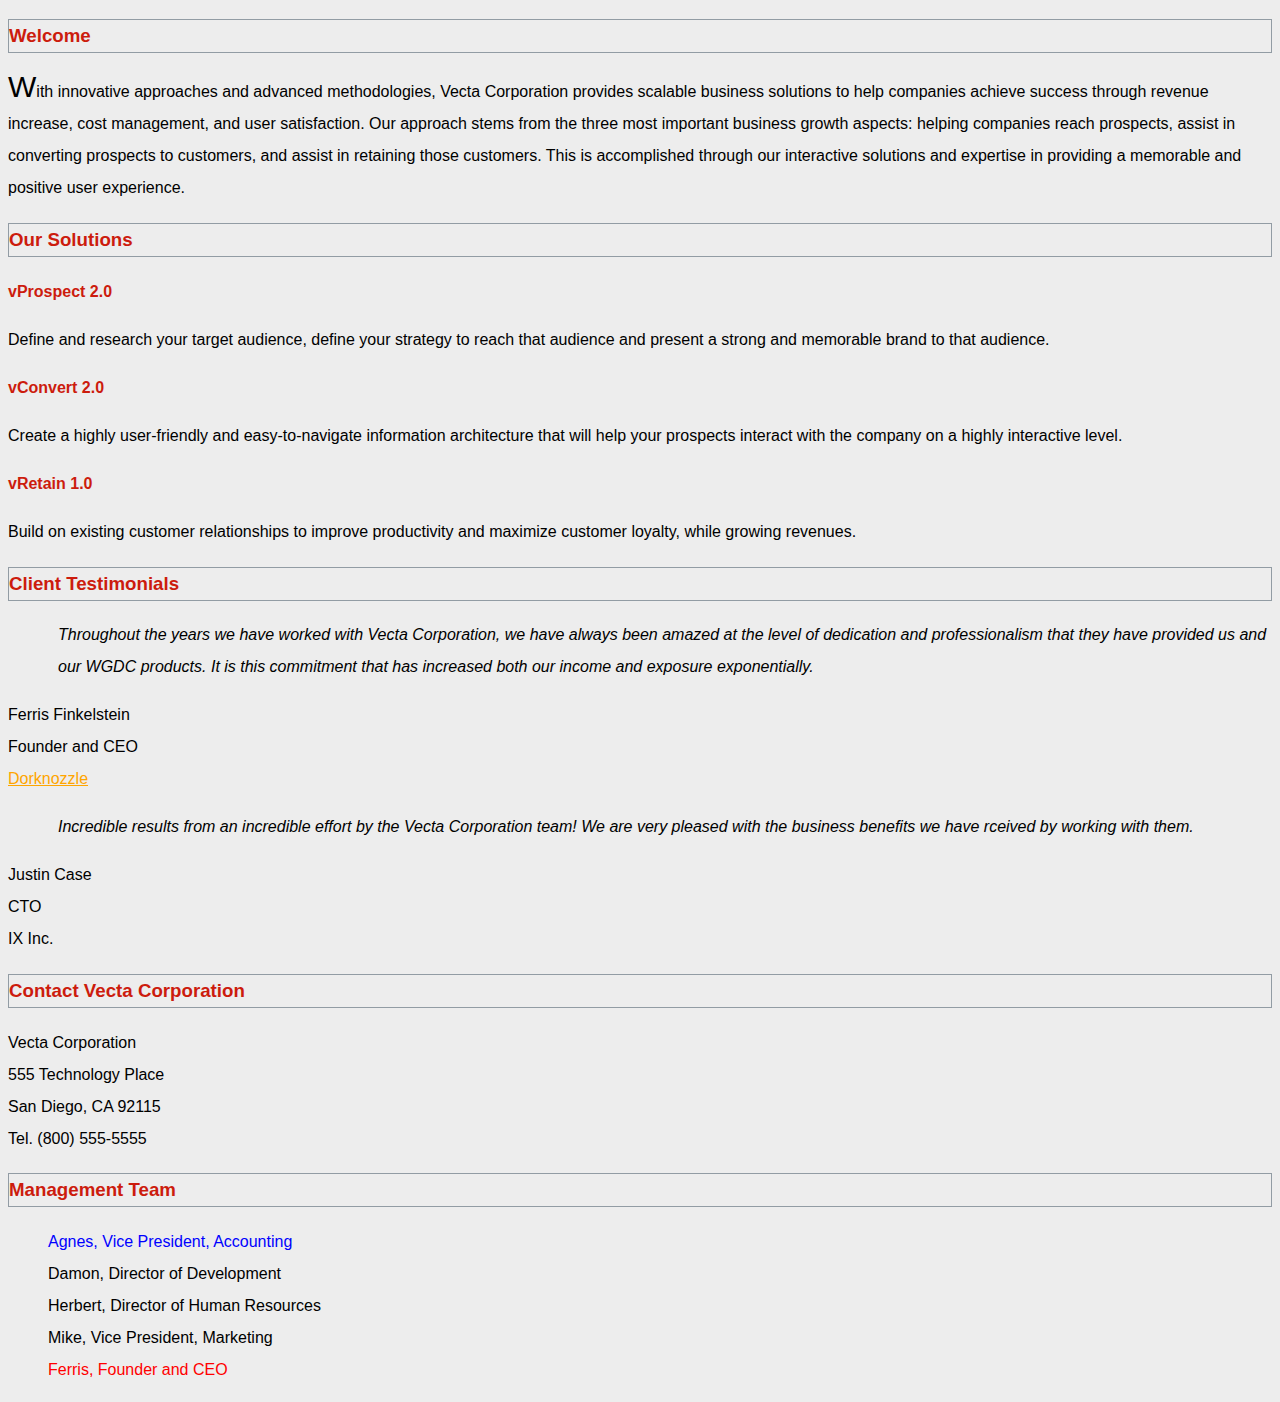
<file: part1/index.html>
<!doctype html>
<html lang="en">
<head>
<meta charset="utf-8">
<link rel="stylesheet" href="styles/styles.css">
<title>Welcome to Vecta Corp.</title>
</head>

<body>
<h3>Welcome</h3>

<p>With innovative approaches and advanced methodologies, Vecta Corporation provides scalable business solutions to help companies achieve success through revenue increase, cost management, and user satisfaction. Our approach stems from the three most important business growth aspects: helping companies reach prospects, assist in converting prospects to customers, and assist in retaining those customers. This is accomplished through our interactive solutions and expertise in providing a memorable and positive user experience.</p>

<h3>Our Solutions</h3>

<p class="solution">vProspect 2.0</p>
<p>Define and research your target audience, define your strategy to reach that audience and present a strong and memorable brand to that audience.</p>

<p class="solution">vConvert 2.0</p>
<p>Create a highly user-friendly and easy-to-navigate information architecture that will help your prospects interact with the company on a highly interactive level.</p>

<p class="solution">vRetain 1.0</p>
<p>Build on existing customer relationships to improve productivity and maximize customer loyalty, while growing revenues.</p>

<h3>Client Testimonials</h3>

<p id="testimonial1">Throughout the years we have worked with Vecta Corporation, we have always been amazed at the level of dedication and professionalism that they have provided us and our WGDC products. It is this commitment that has increased both our income and exposure exponentially.</p>
<p>Ferris Finkelstein<br>
Founder and CEO<br>
<a href="http://www.dorknozzle.com">Dorknozzle</a></p>

<p id="testimonial2">Incredible results from an incredible effort by the Vecta Corporation team! We are very pleased with the business benefits we have rceived by working with them.</p>
<p>Justin Case<br>
CTO<br>
IX Inc.</p>

<h3>Contact Vecta Corporation</h3>

<p>Vecta Corporation<br>
555 Technology Place<br>
San Diego, CA 92115<br>
Tel. (800) 555-5555</p>

<h3>Management Team</h3>

<ul>
    <li>Agnes, Vice President, Accounting</li>
    <li>Damon, Director of Development</li>
    <li>Herbert, Director of Human Resources</li>
    <li>Mike, Vice President, Marketing</li>
    <li>Ferris, Founder and CEO</li>
</ul>
</body>
</html>
</file>
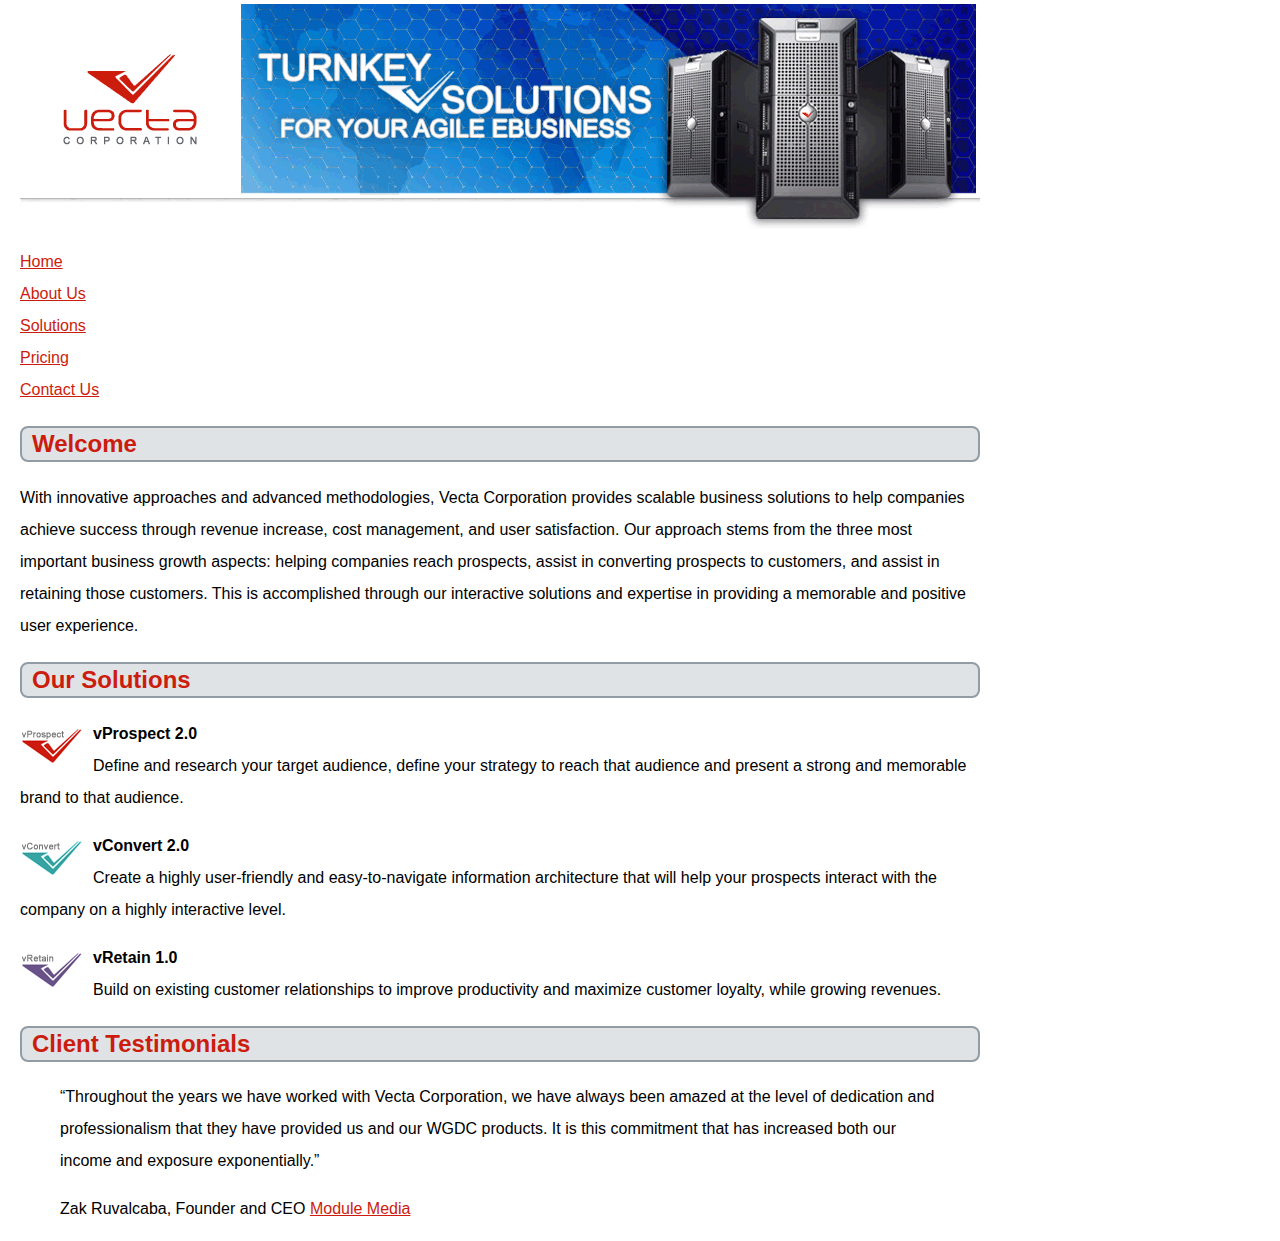
<file: part2/vectacorp/index.html>
<!doctype html>
<html lang="en">
<head>
	<meta charset="utf-8">
    <title>Welcome to Vecta Corporation</title>
    <link rel="stylesheet" href="styles/styles.css">
    <style>
        /*Figure out how to bold the solution titles on the main page. 
        You can’t use classes or IDs to accomplish this. 
        You also can’t use any additional HTML aside from what’s already there. 
        You must use CSS3 selectors to accomplish this task. 
        Add this style rule within an embedded style sheet on the main page…do not put this in your external style sheet.*/
        p:first-of-type::first-line{font-weight:normal;}
        p::first-line{font-weight: bold;}
    </style>
</head>

<body style="margin-left: 20px;">
<img src="images/header.gif" alt="">
<ul>
    <li><a href="index.html">Home</a></li>
    <li><a href="aboutus.html">About Us</a></li>
    <li><a href="solutions.html">Solutions</a></li>
    <li><a href="pricing.html">Pricing</a></li>
    <li><a href="contactus.html">Contact Us</a></li>
</ul>
<h2>Welcome</h2>
<p>With innovative approaches and advanced methodologies, Vecta Corporation provides scalable business solutions to help companies achieve success through revenue increase, cost management, and user satisfaction. Our approach stems from the three most important business growth aspects: helping companies reach prospects, assist in converting prospects to customers, and assist in retaining those customers. This is accomplished through our interactive solutions and expertise in providing a memorable and positive user experience.</p>
<h2>Our Solutions</h2>
<p><img src="images/logo_vprospect.gif" width="63" height="36" alt=""> vProspect 2.0<br>
Define and research your target audience, define your strategy to reach that audience and present a strong and memorable brand to that audience.</p>
<p><img src="images/logo_vconvert.gif" width="63" height="36" alt=""> vConvert 2.0<br>
Create a highly user-friendly and easy-to-navigate information architecture that will help your prospects interact with the company on a highly interactive level.</p>
<p><img src="images/logo_vretain.gif" width="63" height="36" alt=""> vRetain 1.0<br>
Build on existing customer relationships to improve productivity and maximize customer loyalty, while growing revenues.</p>
<h2>Client Testimonials</h2>
<blockquote><q>Throughout the years we have worked with Vecta Corporation, we have always been amazed at the level of dedication and professionalism that they have provided us and our WGDC products. It is this commitment that has increased both our income and exposure exponentially.</q></blockquote>
<blockquote>Zak Ruvalcaba, Founder and CEO <a href="http://www.modulemedia.com" target="_blank">Module Media</a></blockquote>
</body>
</html>
</file>
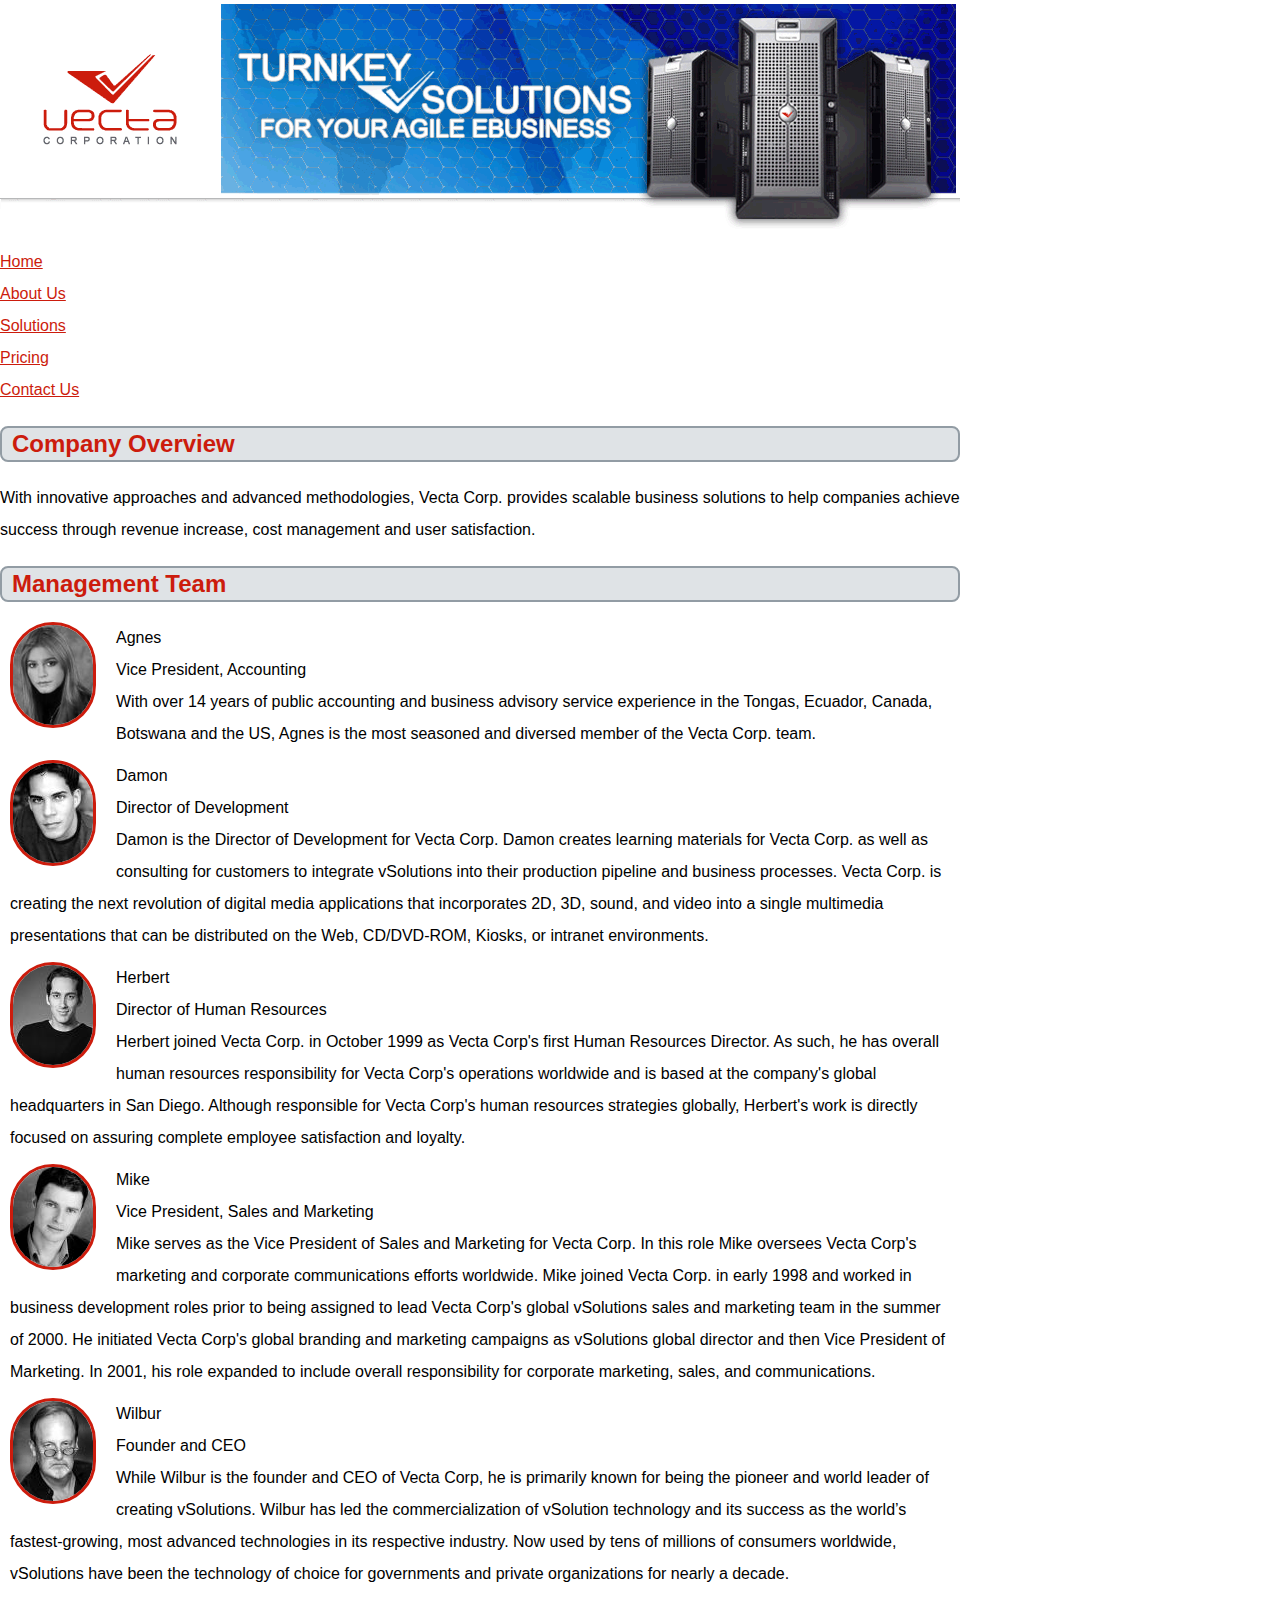
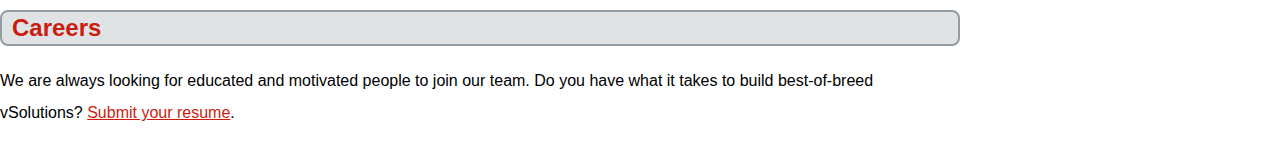
<file: part2/vectacorp/aboutus.html>
<!doctype html>
<html lang="en">
<head>
	<meta charset="utf-8">
    <title>About Vecta Corporation</title>
    <link rel="stylesheet" href="styles/styles.css">
</head>

<body>
<img src="images/header.gif" alt="">
<ul>
    <li><a href="index.html">Home</a></li>
    <li><a href="aboutus.html">About Us</a></li>
    <li><a href="solutions.html">Solutions</a></li>
    <li><a href="pricing.html">Pricing</a></li>
    <li><a href="contactus.html">Contact Us</a></li>
</ul>
<h2>Company Overview</h2>
<p>With innovative approaches and advanced methodologies, Vecta Corp. provides scalable business solutions to help companies achieve success through revenue increase, cost management and user satisfaction.</p>
<h2>Management Team</h2>
<section>
    <img src="images/head_agnes.gif" width="80" height="100" alt="Agnes"> Agnes<br>
    <p>Vice President, Accounting<br>
    With over 14 years of public accounting and business advisory service experience in the Tongas, Ecuador, Canada, Botswana and the US, Agnes is the most seasoned and diversed member of the Vecta Corp. team.</p>
</section>
<section>    
    <img src="images/head_damon.gif" width="80" height="100" alt="Damon"> Damon<br>
    <p>Director of Development<br>
    Damon is the Director of Development for Vecta Corp. Damon creates learning materials for Vecta Corp. as well as consulting for customers to integrate vSolutions into their production pipeline and business processes. Vecta Corp. is creating the next revolution of digital media applications that incorporates 2D, 3D, sound, and video into a single multimedia presentations that can be distributed on the Web, CD/DVD-ROM, Kiosks, or intranet environments.</p>
</section>
<section> 
    <img src="images/head_herbert.gif" width="80" height="100" alt=""> Herbert<br>
    <p>Director of Human Resources<br>
    Herbert joined Vecta Corp. in October 1999 as Vecta Corp's first Human Resources Director. As such, he has overall human resources responsibility for Vecta Corp's operations worldwide and is based at the company's global headquarters in San Diego. Although responsible for Vecta Corp's human resources strategies globally, Herbert's work is directly focused on assuring complete employee satisfaction and loyalty.</p>
</section>
<section>    
    <img src="images/head_mike.gif" width="80" height="100" alt="Mike"> Mike<br>
    <p>Vice President, Sales and Marketing<br>
    Mike serves as the Vice President of Sales and Marketing for Vecta Corp. In this role Mike oversees Vecta Corp's marketing and corporate communications efforts worldwide. Mike joined Vecta Corp. in early 1998 and worked in business development roles prior to being assigned to lead Vecta Corp's global vSolutions sales and marketing team in the summer of 2000. He initiated Vecta Corp's global branding and marketing campaigns as vSolutions global director and then Vice President of Marketing. In 2001, his role expanded to include overall responsibility for corporate marketing, sales, and communications.</p>
</section>
<section>    
    <img src="images/head_wilbur.gif" width="80" height="100" alt="Wilbur"> Wilbur<br>
    <p>Founder and CEO<br>
    While Wilbur is the founder and CEO of Vecta Corp, he is primarily known for being the pioneer and world leader of creating vSolutions. Wilbur has led the commercialization of vSolution technology and its success as the world’s fastest-growing, most advanced technologies in its respective industry. Now used by tens of millions of consumers worldwide, vSolutions have been the technology of choice for governments and private organizations for nearly a decade.</p>
</section> 
<h2>Careers</h2>
<p>We are always looking for educated and motivated people to join our team. Do you have what it takes to build best-of-breed vSolutions? <a href="mailto:hr@vectacorp.com?subject=MY RESUME&cc=herbert@vectacorp.com">Submit your resume</a>.</p>
</body>
</html>
</file>
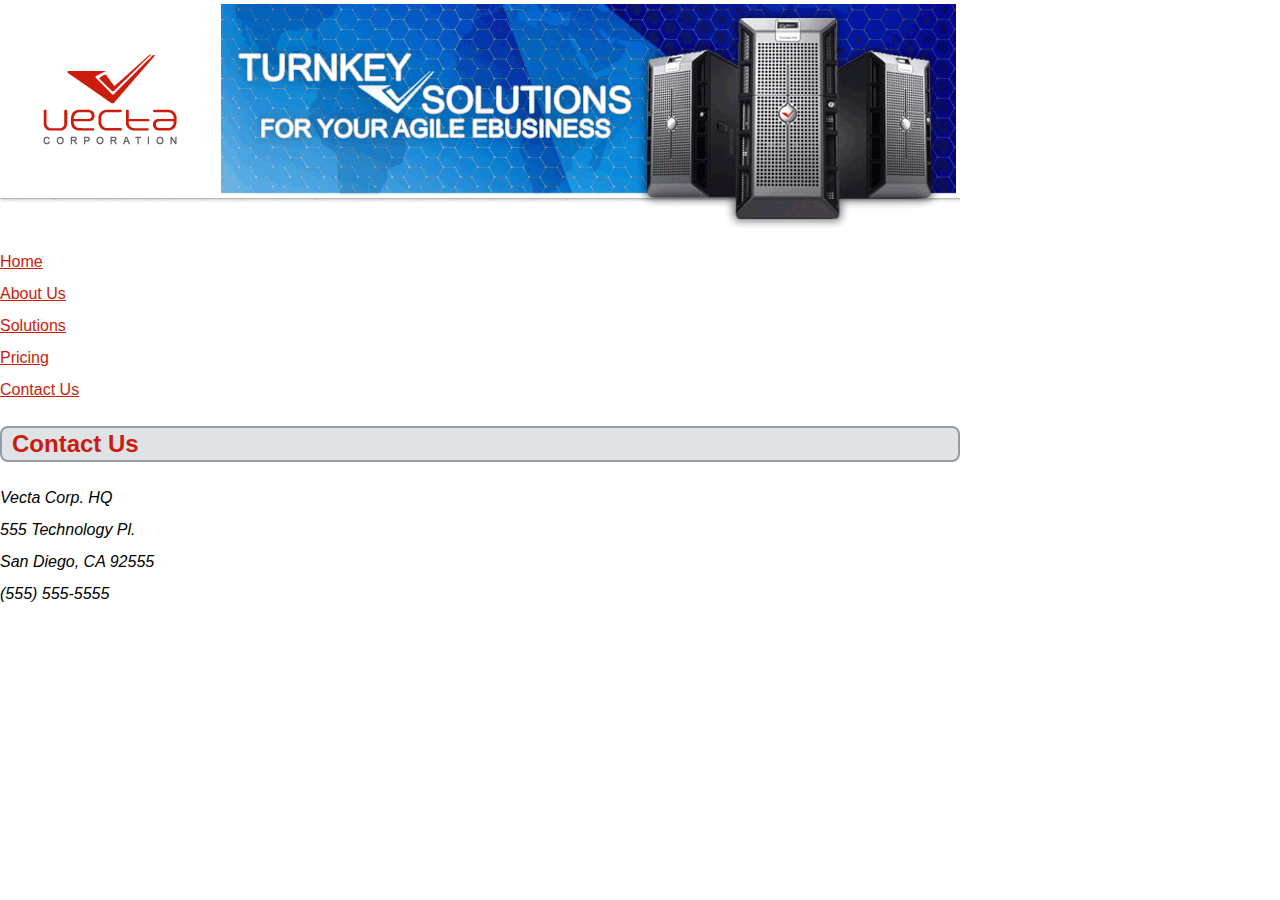
<file: part2/vectacorp/contactus.html>
<!doctype html>
<html lang="en">
<head>
	<meta charset="utf-8">
    <title>Contact Vecta Corporation</title>
    <link rel="stylesheet" href="styles/styles.css">
</head>

<body>
<img src="images/header.gif" alt="">
<ul>
    <li><a href="index.html">Home</a></li>
    <li><a href="aboutus.html">About Us</a></li>
    <li><a href="solutions.html">Solutions</a></li>
    <li><a href="pricing.html">Pricing</a></li>
    <li><a href="contactus.html">Contact Us</a></li>
</ul>
<h2>Contact Us</h2>
<address>
    Vecta Corp. HQ<br>
    555 Technology Pl.<br>
    San Diego, CA 92555<br>
    (555) 555-5555
</address>
</body>
</html>
</file>
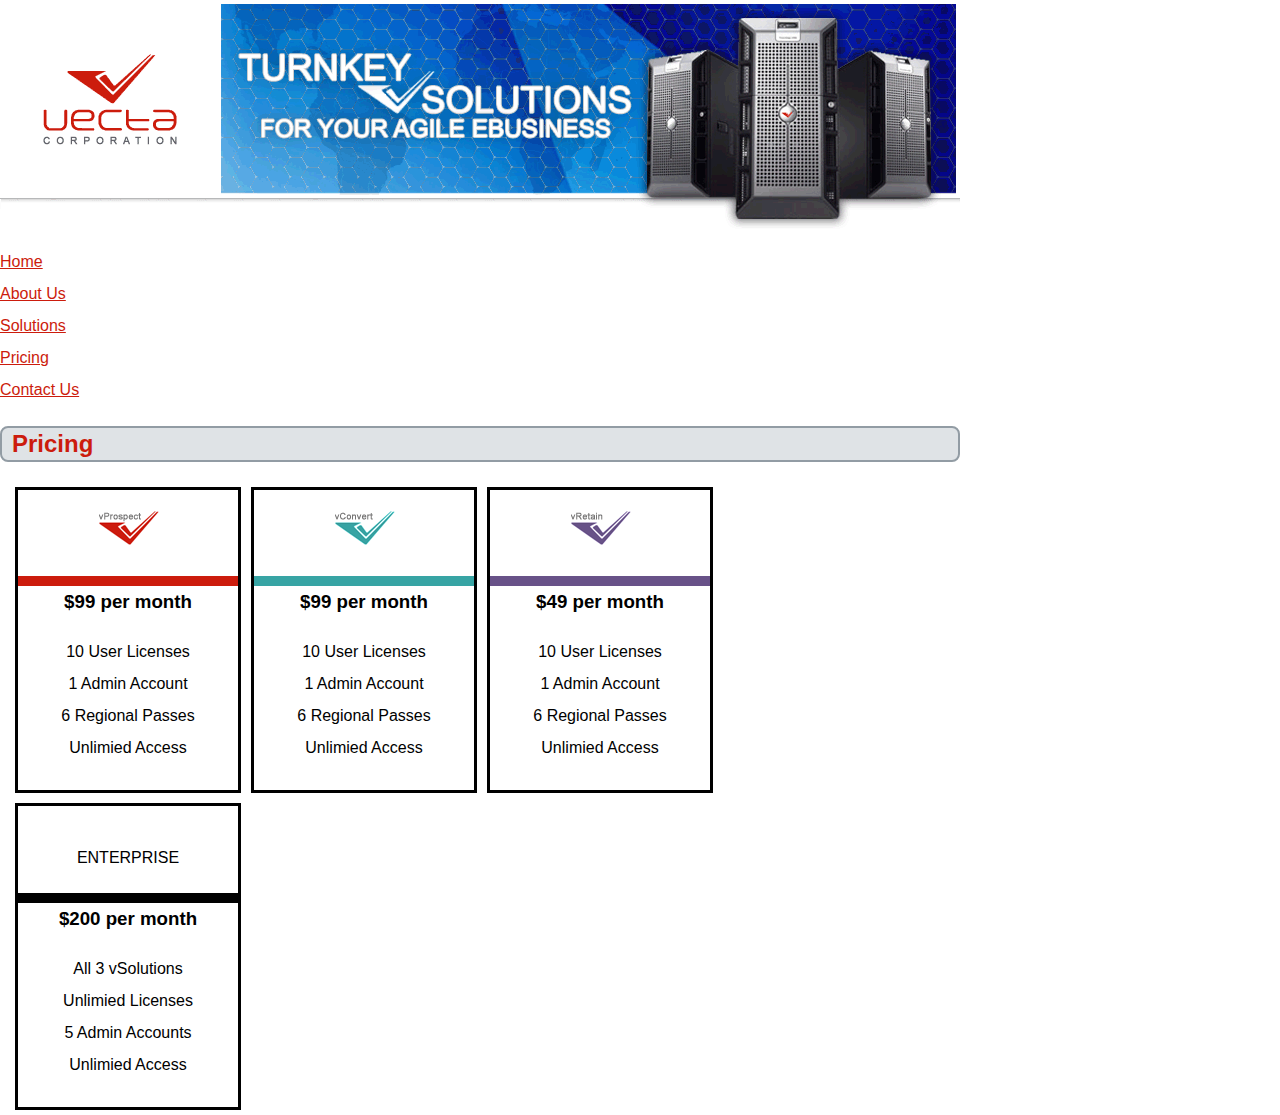
<file: part2/vectacorp/pricing.html>
<!doctype html>
<html lang="en">
<head>
	<meta charset="utf-8">
    <title>Vecta Corporation Pricing Guide</title>
    <link rel="stylesheet" href="styles/styles.css">
</head>

<body>
<img src="images/header.gif" alt="">
<ul>
    <li><a href="index.html">Home</a></li>
    <li><a href="aboutus.html">About Us</a></li>
    <li><a href="solutions.html">Solutions</a></li>
    <li><a href="pricing.html">Pricing</a></li>
    <li><a href="contactus.html">Contact Us</a></li>
</ul>
<h2>Pricing</h2>
<section class="pricing">
    <div>
    <img src="images/logo_vprospect.gif" width="63" height="36" alt="vProspect 2.0">
    <h3>$99 per month</h3>
    <p>10 User Licenses<br>
    1 Admin Account<br>
    6 Regional Passes<br>
    Unlimied Access</p>
    </div>
    <div>
    <img src="images/logo_vconvert.gif" width="63" height="36" alt="vConvert 2.0">
    <h3>$99 per month</h3>
    <p>10 User Licenses<br>
    1 Admin Account<br>
    6 Regional Passes<br>
    Unlimied Access</p>
    </div>
    <div>
    <img src="images/logo_vretain.gif" width="63" height="36" alt="vRetain 1.0">
    <h3>$49 per month</h3>
    <p>10 User Licenses<br>
    1 Admin Account<br>
    6 Regional Passes<br>
    Unlimied Access</p>
    </div>
    <div>
    ENTERPRISE
    <h3>$200 per month</h3>
    <p>All 3 vSolutions<br>
    Unlimied Licenses<br>
    5 Admin Accounts<br>
    Unlimied Access</p>
    </div>
</section>
</body>
</html>
</file>
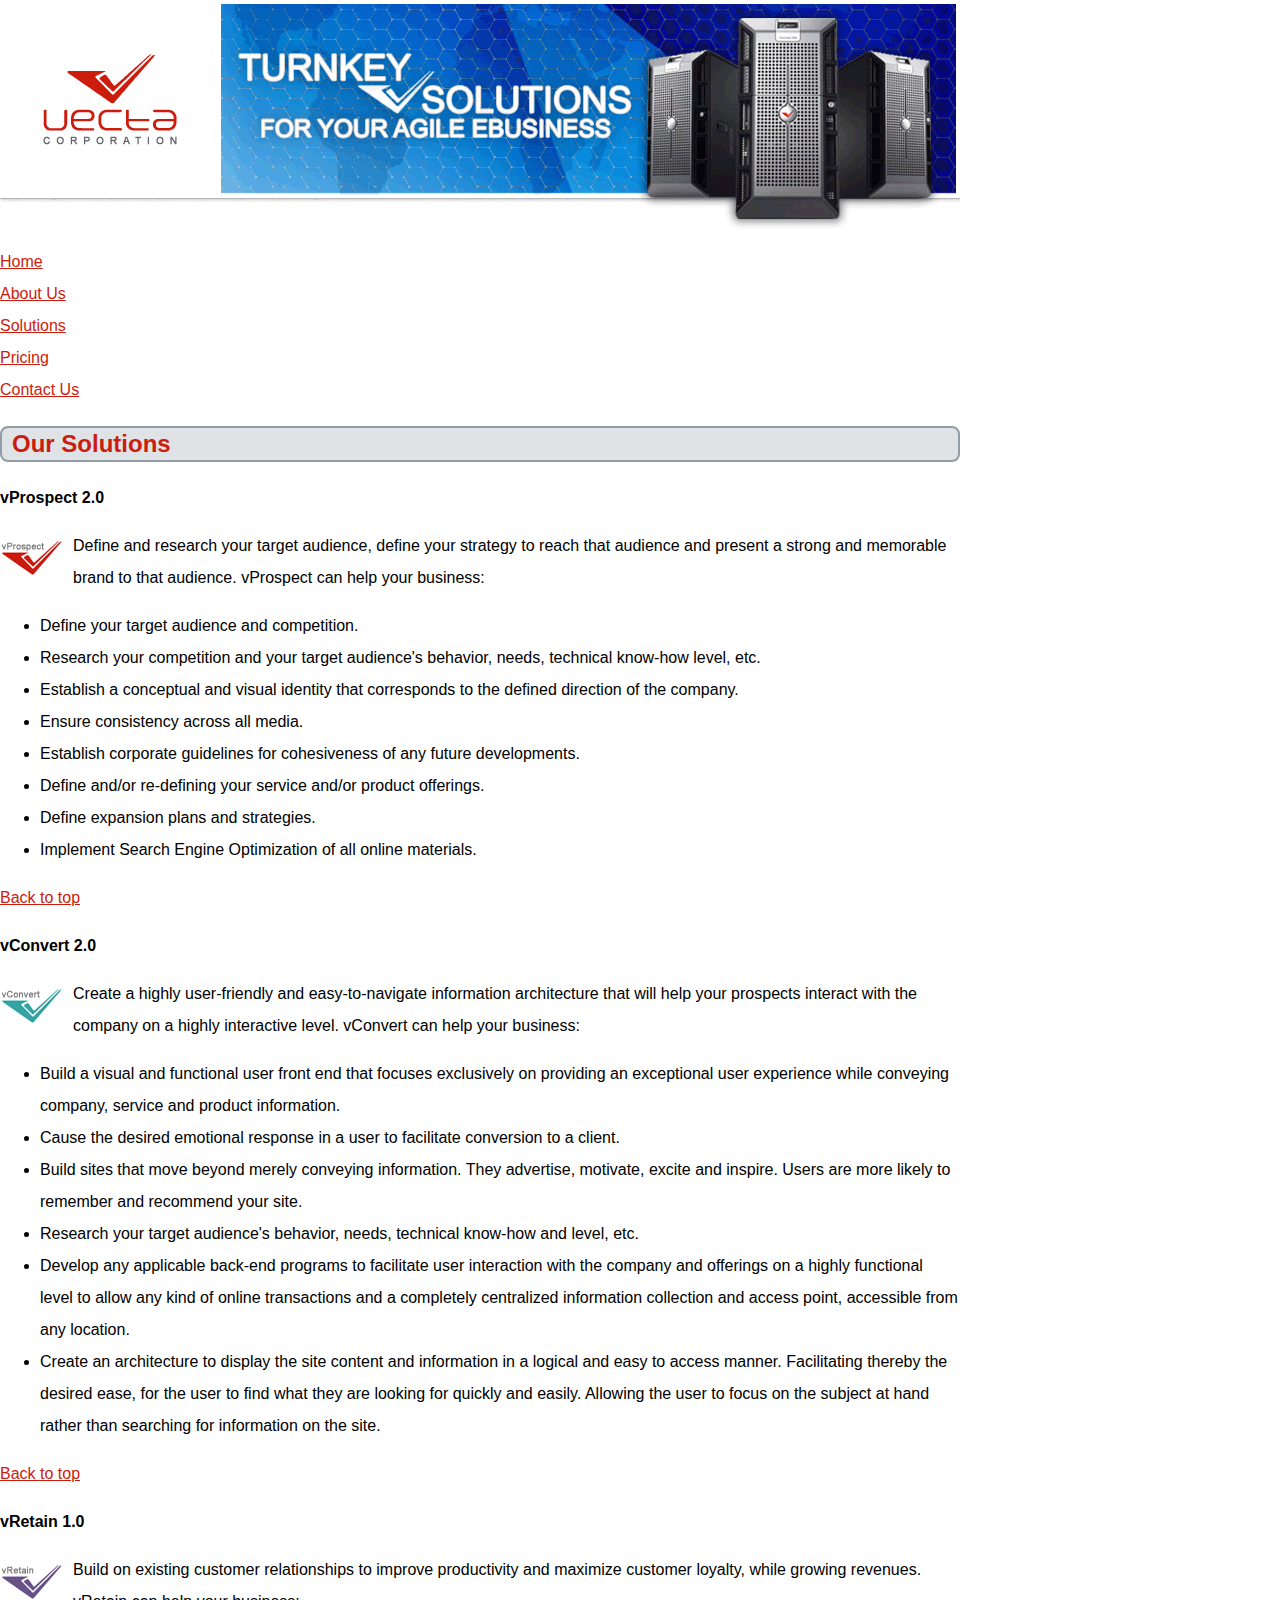
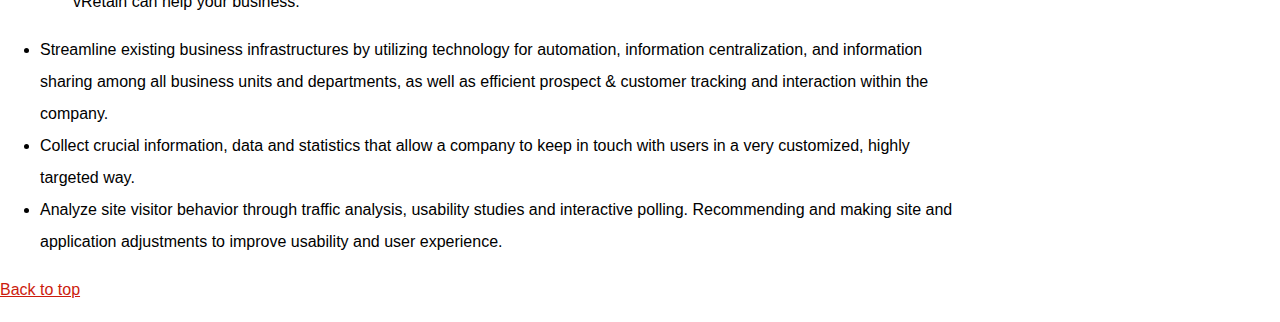
<file: part2/vectacorp/solutions.html>
<!doctype html>
<html lang="en">
<head>
	<meta charset="utf-8">
    <title>Vecta Corporation's Products and Solutions</title>
    <link rel="stylesheet" href="styles/styles.css">
</head>

<body">
<img src="images/header.gif" alt="">
<ul>
    <li><a href="index.html">Home</a></li>
    <li><a href="aboutus.html">About Us</a></li>
    <li><a href="solutions.html">Solutions</a></li>
    <li><a href="pricing.html">Pricing</a></li>
    <li><a href="contactus.html">Contact Us</a></li>
</ul>
<h2 id="top">Our Solutions</h2>
<p id="vprospect">vProspect 2.0</p>
<p><img src="images/logo_vprospect.gif" width="63" height="36" alt=""></p>
<p>Define and research your target audience, define your strategy to reach that audience and present a strong and memorable brand to that audience. vProspect can help your business:</p>
<ul>
    <li>Define your target audience and competition.</li>
    <li>Research your competition and your target audience's behavior, needs, technical know-how level, etc.</li>
    <li>Establish a conceptual and visual identity that corresponds to the defined direction of the company.</li>
    <li>Ensure consistency across all media.</li>
    <li>Establish corporate guidelines for cohesiveness of any future developments.</li>
    <li>Define and/or re-defining your service and/or product offerings.</li>
    <li>Define expansion plans and strategies.</li>
    <li>Implement Search Engine Optimization of all online materials.</li>
</ul>
<p><a href="#top">Back to top</a></p>
<p id="vconvert">vConvert 2.0</p>
<p><img src="images/logo_vconvert.gif" width="63" height="36" alt=""></p>
<p>Create a highly user-friendly and easy-to-navigate information architecture that will help your prospects interact with the company on a highly interactive level. vConvert can help your business:</p>
<ul>
    <li>Build a visual and functional user front end that focuses exclusively on providing an exceptional user experience while conveying company, service and product information.</li>
    <li>Cause the desired emotional response in a user to facilitate conversion to a client.</li>
    <li>Build sites that move beyond merely conveying information. They advertise, motivate, excite and inspire. Users are more likely to remember and recommend your site.</li>
    <li>Research your target audience's behavior, needs, technical know-how and level, etc.</li>
    <li>Develop any applicable back-end programs to facilitate user interaction with the company and offerings on a highly functional level to allow any kind of online transactions and a completely centralized information collection and access point, accessible from any location.</li>
    <li>Create an architecture to display the site content and information in a logical and easy to access manner. Facilitating thereby the desired ease, for the user to find what they are looking for quickly and easily. Allowing the user to focus on the subject at hand rather than searching for information on the site.</li>
</ul>
<p><a href="#top">Back to top</a></p>
<p id="vretain">vRetain 1.0</p>
<p><img src="images/logo_vretain.gif" width="63" height="36" alt=""></p>
<p>Build on existing customer relationships to improve productivity and maximize customer loyalty, while growing revenues. vRetain can help your business:</p>
<ul>
    <li>Streamline existing business infrastructures by utilizing technology for automation, information centralization, and information sharing among all business units and departments, as well as efficient prospect &amp; customer tracking and interaction within the company. </li>
    <li>Collect crucial information, data and statistics that allow a company to keep in touch with users in a very customized, highly targeted way.</li>
    <li>Analyze site visitor behavior through traffic analysis, usability studies and interactive polling. Recommending and making site and application adjustments to improve usability and user experience.</li>
</ul>
<p><a href="#top">Back to top</a></p>
</body>
</html>
</file>
<file: part1/styles/styles.css>
/*Using a type selector, set the font of the web page to Arial, Helvetica, sans-serif and size it to 1em.
Line height should be adjusted to 2em. 
Change the background color of the web page to #EDEDED.*/
body{
    font-family:Arial, Helvetica, sans-serif;
    font-size: 1em;
    line-height: 2em;
    background-color: #EDEDED;
}
/*Using a type selector, stylize all of the headings.
 You should change their color and add a 1px #929CA4 border underneath the 
 heading that stretches the length of the web page.*/

h3{
    color:#CC1C0D;
    border: 1px solid #929CA4 ;
}

/*Using descendent pseudo-element selectors, 
select the first letter of the first paragraph and make it 30px. */
p:first-of-type::first-letter{
    font-size: 30px;
}

/*Create a class named “solution”. Stylize this class so that the text is #CC1C0D and the font weight should be bolded.
 Apply this class to each solution title within the “Our Solutions” section.*/
.solution{
    color: #CC1C0D ;
    font-weight: bold;
}
/*Uniquely ID each of the two client testimonials. 
Call the first one testimonial1 and the second one testimonial2. 
Using a multiple element selector, stylize both paragraphs to be italicized and indented in about 50px.
Use the margin property here to accomplish this task.*/
#testimonial1,#testimonial2{
    font-style: italic;
    margin-left: 50px;
}
/*Link the Dorknozzle text to http://www.dorknozzle.com. 
Then, using an attribute selector, select the <a> element by its href attribute, 
but only if it has the “http” prefix associated with it. If it does, 
use the 4 pseudo classes to set the unvisited, visited, active, 
and hover states to different colors and text decorations.*/

a[href^="http"]:link{
    color:orange;
    text-decoratio:none;
}

a[href^="http"]:visited{
    color: red;
    text-decoration: black;
}

a[href^="http"]:hover{
    color: green;
    text-decoration: yellow;
}

a[href^="http"]:active{
    color: blue;
    text-decoration:aqua;
}
/*Using a type selector, remove the bullets from the list in the management team.*/
ul{
    list-style-type: none;
}
/*Using a pseudo-class selector,
 select the first item in the management team list and make it blue.*/
li:first-of-type{
    color: blue;
}
/*Using a pseudo-class selector, 
select the last item in the management team list and make it red.*/
li:last-of-type{
    color: red;
}
</file>
<file: part2/vectacorp/styles/styles.css>
/*The width of the page should be set to 960px,
 all text should be Arial, Helvetica, sans-serif, 
 the size of the text should be 1em, and the 
 line height should be adjusted to 2em (double-spaced).*/
 /*Remove the margins from the top, right, and bottom of the web page. 
 You should only have a left margin of 20px 
 that is carried over from the inline style in the <body> tag.*/
body{
    width: 960px;
    font-family: Arial, Helvetica, sans-serif;
    font-size: 1em;
    line-height: 2em;
    margin: 0px;
}
/*Adjust the main navigation menu so that it’s spaced correctly and 
that the list that the navigation menu is in is also formatted to look 
like my finished design*/
ul:first-of-type{
    list-style-type: none;
    margin: 0;
    padding: 0;
}
/*Stylize all of the headings on each web page. 
Colors that you will use here include #DFE3E6 (light grey), #929CA4 (dark grey), 
and #CC1C0D (red). Note that headings also have a border, 
curved corners, and a slight padding on the left side of each heading.*/
h2{
    color: #CC1C0D;
    background-color: #DFE3E6;
    border: 2px solid #929CA4 ;
    border-radius: 8px;
    padding-left: 10px;
}
/*Change the color of all your hyperlinks to #CC1C0D (red).*/
a{
    color: #CC1C0D;
}
p > img{
    float: left;
    padding-right: 10px;
    padding-top: 10px;
}
section > img{
    float: left;
    border: solid #CC1C0D ;
    border-radius: 50px;
    margin-right: 20px;
}
section{
    margin: 10px ;
}
section > p{
    border: 0px;
    margin: 0px;
}

.pricing > div{
    float: left;
    width: 220px;
    height: 300px;
    border: solid black;
    text-align: center;
    margin:5px;
}

.pricing > div > img{
    margin-top: 20px;
}

.pricing > div:last-of-type{
    padding-top: 36px;
    padding-bottom: 0px;
    height: 265px;
}

.pricing > div:nth-last-of-type(4) >h3{
    border-top: 10px solid #CC1C0D;
}

.pricing > div:nth-last-of-type(3) >h3{
    border-top: 10px solid #37A4A4;
}

.pricing > div:nth-last-of-type(2) >h3{
    border-top: 10px solid #685288;
}

.pricing > div:nth-last-of-type(1) >h3{
    border-top: 10px solid #000000;
}

#vprospect,#vconvert,#vretain{
    font-weight: bold;
}
</file>
